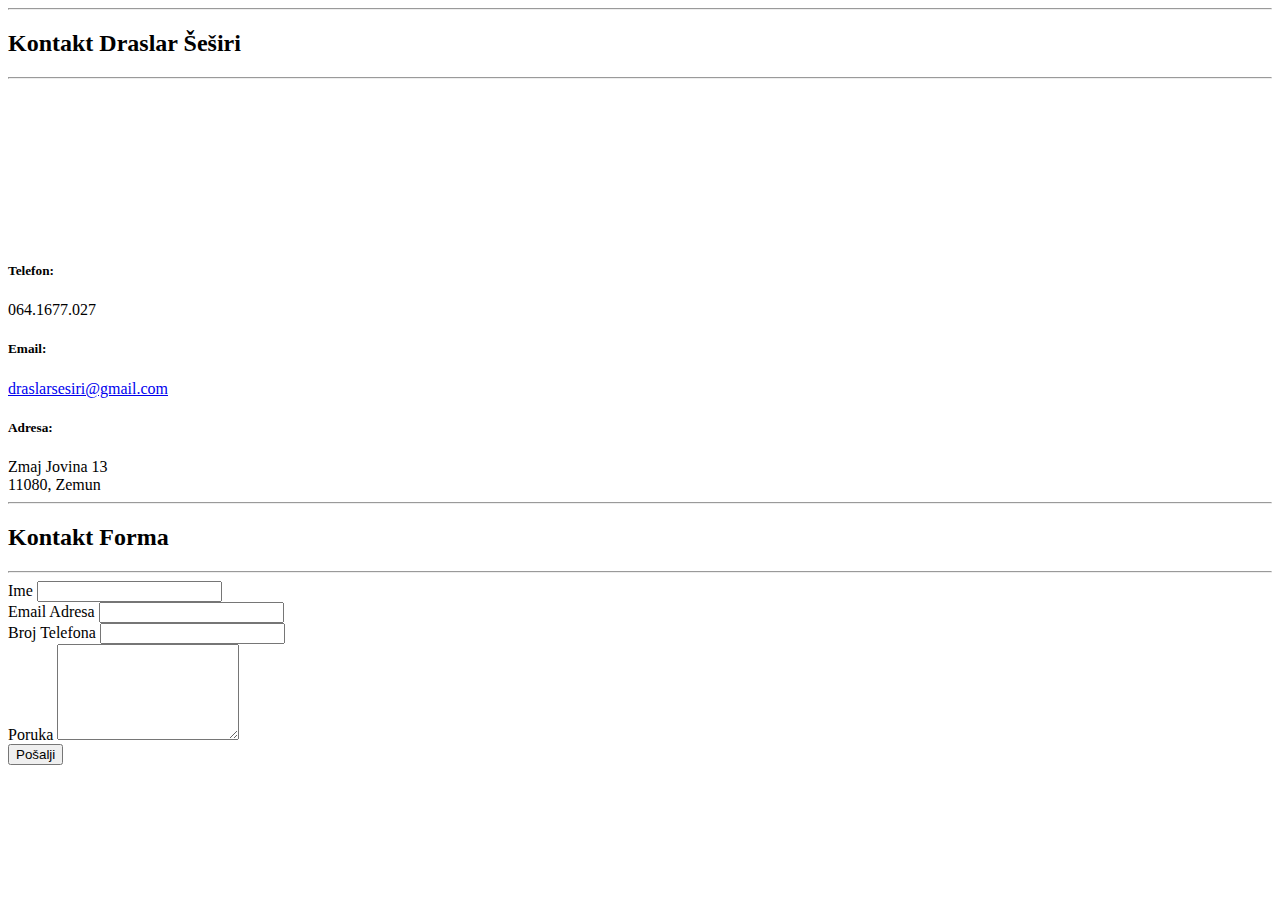
<file: src/main/resources/templates/home/contact.html>
<!DOCTYPE html>
<html lang="en" xmlns:th="http://www.w3.org/1000/xhtml">
<head th:replace="common/header :: common-header" />

  <body>

  <div th:replace="common/header :: navbar" />

    <div class="container">

      <div class="bg-faded p-4 my-4">
        <hr class="divider"/>
        <h2 class="text-center text-lg text-uppercase my-0">Kontakt
          <strong>Draslar Šeširi</strong>
        </h2>
        <hr class="divider"/>
        <div class="row">
          <div class="col-lg-8">
            <div class="embed-responsive embed-responsive-16by9 map-container mb-4 mb-lg-0">
              <iframe frameborder="0" scrolling="no" marginheight="0" marginwidth="0" src="http://maps.google.com/maps?hl=en&amp;ie=UTF8&amp;ll=44.8457944,20.4101289&amp;spn=56.506174,79.013672&amp;t=m&amp;z=4&amp;output=embed"></iframe>
            </div>
          </div>
          <div class="col-lg-4">
            <h5 class="mb-0">Telefon:</h5>
            <div class="mb-4">064.1677.027</div>
            <h5 class="mb-0">Email:</h5>
            <div class="mb-4">
              <a href="mailto:name@example.com">draslarsesiri@gmail.com</a>
            </div>
            <h5 class="mb-0">Adresa:</h5>
            <div class="mb-4">
              Zmaj Jovina 13
              <br/>
              11080, Zemun
            </div>
          </div>
        </div>
      </div>

      <div class="bg-faded p-4 my-4">
        <hr class="divider"/>
        <h2 class="text-center text-lg text-uppercase my-0">Kontakt
          <strong>Forma</strong>
        </h2>
        <hr class="divider"/>
        <form>
          <div class="row">
            <div class="form-group col-lg-4">
              <label class="text-heading">Ime</label>
              <input type="text" class="form-control"/>
            </div>
            <div class="form-group col-lg-4">
              <label class="text-heading">Email Adresa</label>
              <input type="email" class="form-control"/>
            </div>
            <div class="form-group col-lg-4">
              <label class="text-heading">Broj Telefona</label>
              <input type="tel" class="form-control"/>
            </div>
            <div class="clearfix"></div>
            <div class="form-group col-lg-12">
              <label class="text-heading">Poruka</label>
              <textarea class="form-control" rows="6"></textarea>
            </div>
            <div class="form-group col-lg-12">
              <button type="submit" class="btn btn-secondary">Pošalji</button>
            </div>
          </div>
        </form>
      </div>

    </div>
    <!-- /.container -->

  <div th:replace="common/header :: footer"/>

    <!-- Zoom when clicked function for Google Map -->
    <script>
      $('.map-container').click(function () {
        $(this).find('iframe').addClass('clicked')
      }).mouseleave(function () {
        $(this).find('iframe').removeClass('clicked')
      });
    </script>

  </body>

</html>
</file>
